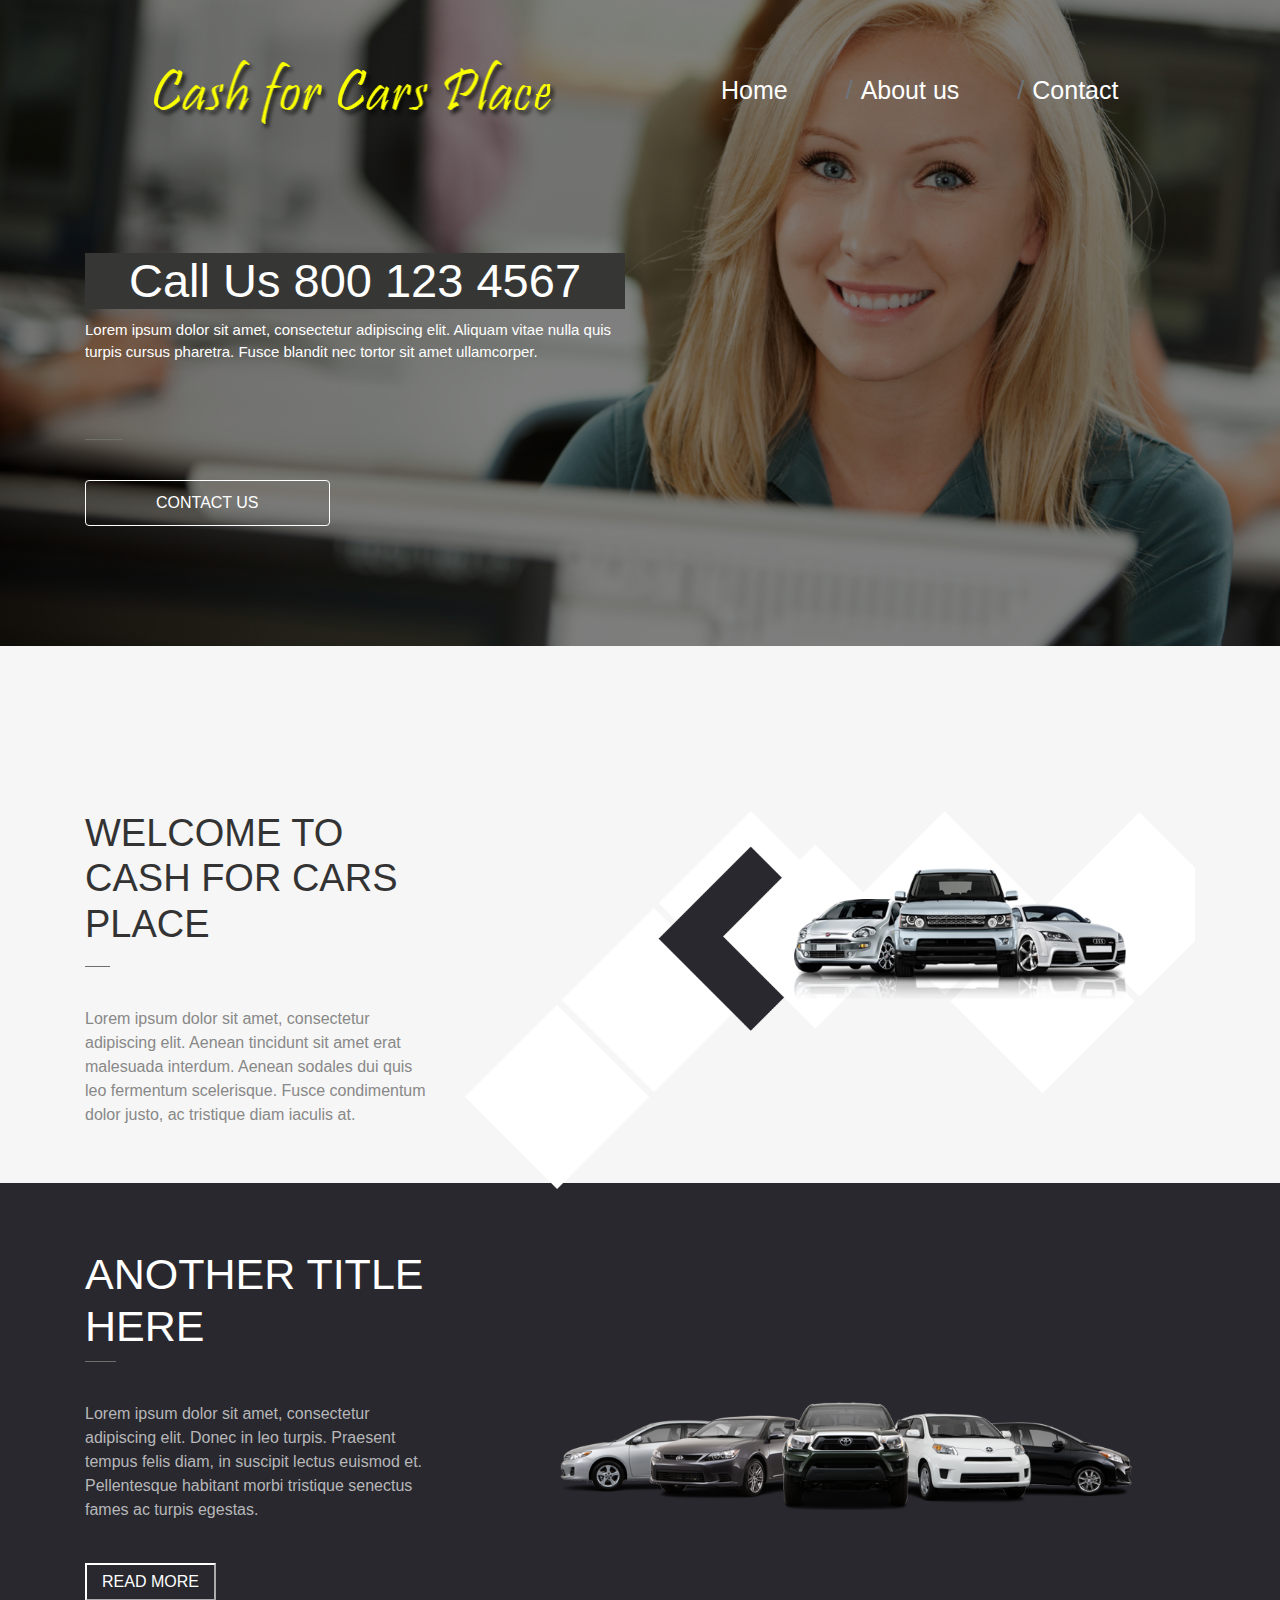
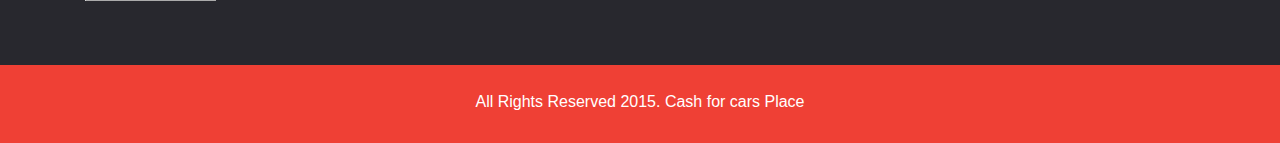
<file: index.html>
<!DOCTYPE html>
<html>
<head lang="en">
	<!--For Support all language-->
	<meta charset="utf-8">
	<meta name="viewport" content="width=device-width, initial-scale=1, shrink-to-fit=no">
	<title>3page psd using bootstrap</title>
	<!--Contact File-->
	<link rel="stylesheet" type="text/css" href="contact.html">
	<!--About us File-->
	<link rel="stylesheet" type="text/css" href="about.html">
	<!--Bootstrap CSS File-->
	<link rel="stylesheet" type="text/css" href="css/bootstrap.min.css">
	<!--Google Fonts-->
	<link href="https://fonts.googleapis.com/css?family=Lato:300,400,700&display=swap" rel="stylesheet">
	<!--Font Awesome-->
	<link rel="stylesheet" type="text/css" href="css/font-awesome.min.css">
	<!--Theme CSS File-->
	<link rel="stylesheet" type="text/css" href="css/style.css">
</head>
<body>
	<header>
		<div class="container">
			<div class="row">
				<div class="col-md-6 one">
					<img src="img/logo.png">
				</div>
				<div class="col-md-6 ">
					<nav aria-label="breadcrumb">
					  <ol class="breadcrumb">
					    <li class="breadcrumb-item"><a href="index.html">Home</a></li>
					    <li class="breadcrumb-item"><a href="about.html">About us</a></li>
					    <li class="breadcrumb-item"><a href="contact.html">Contact</a></li>
					  </ol>
					</nav>
				</div>
			</div>
			<div class="row">
				<div class="col-md-6 three">
					<h2>Call Us 800 123 4567</h2>
					<p>Lorem ipsum dolor sit amet, consectetur adipiscing elit. Aliquam vitae nulla quis turpis cursus pharetra. Fusce blandit nec tortor sit amet ullamcorper.</p>
					<span class="underline"></span>
					<button class="btn btn-primary" type="button">CONTACT US</button>
				</div>
			</div>
		</div>
	</header>
	<section class="banner">
		<div class="container">
			<div class="row">
				<div class="col-md-4 contant">
					<h2>WELCOME TO CASH FOR CARS PLACE</h2>
					<span class="underline"></span>
					<p>Lorem ipsum dolor sit amet, consectetur adipiscing elit. Aenean tincidunt sit amet erat malesuada interdum. Aenean sodales dui quis leo fermentum scelerisque. Fusce condimentum dolor justo, ac tristique diam iaculis at.</p>
				</div>
				<div class="col-md-8">
					<div class="parent">
						
						<div class="child">
							
						</div>
					</div>
				</div>
			</div>
		</div>
	</section>
	<section class="b-two">
		<div class="container">
			<div class="row">
				<div class="col-md-5 head">
					<h2>ANOTHER TITLE HERE</h2>
					<span class="underline"></span>
				</div>
			</div>
			<div class="row">
				<div class="col-md-4 pera">
					<p>Lorem ipsum dolor sit amet, consectetur adipiscing elit. Donec in leo turpis. Praesent tempus felis diam, in suscipit lectus euismod et. Pellentesque habitant morbi tristique senectus fames ac turpis egestas.</p>
					<button type="button" class="btn-primary btn-one">READ MORE</button>
				</div>
				<div class="col-md-7 offset-md-1 imeg">
					<img src="img/car2.png">
				</div>
			</div>
		</div>
	</section>
	<footer>
		<div class="container">
			<p>All Rights Reserved 2015. Cash for cars Place</p>
		</div>
	</footer>
	<!--JQuery-->
	<script src="https://ajax.googleapis.com/ajax/libs/jquery/3.4.1/jquery.min.js"></script>
	<!--Bootstrap JS File-->
	<script type="text/javascript" src="js/bootstrap.min.js"></script>
</body>
</html>
</file>
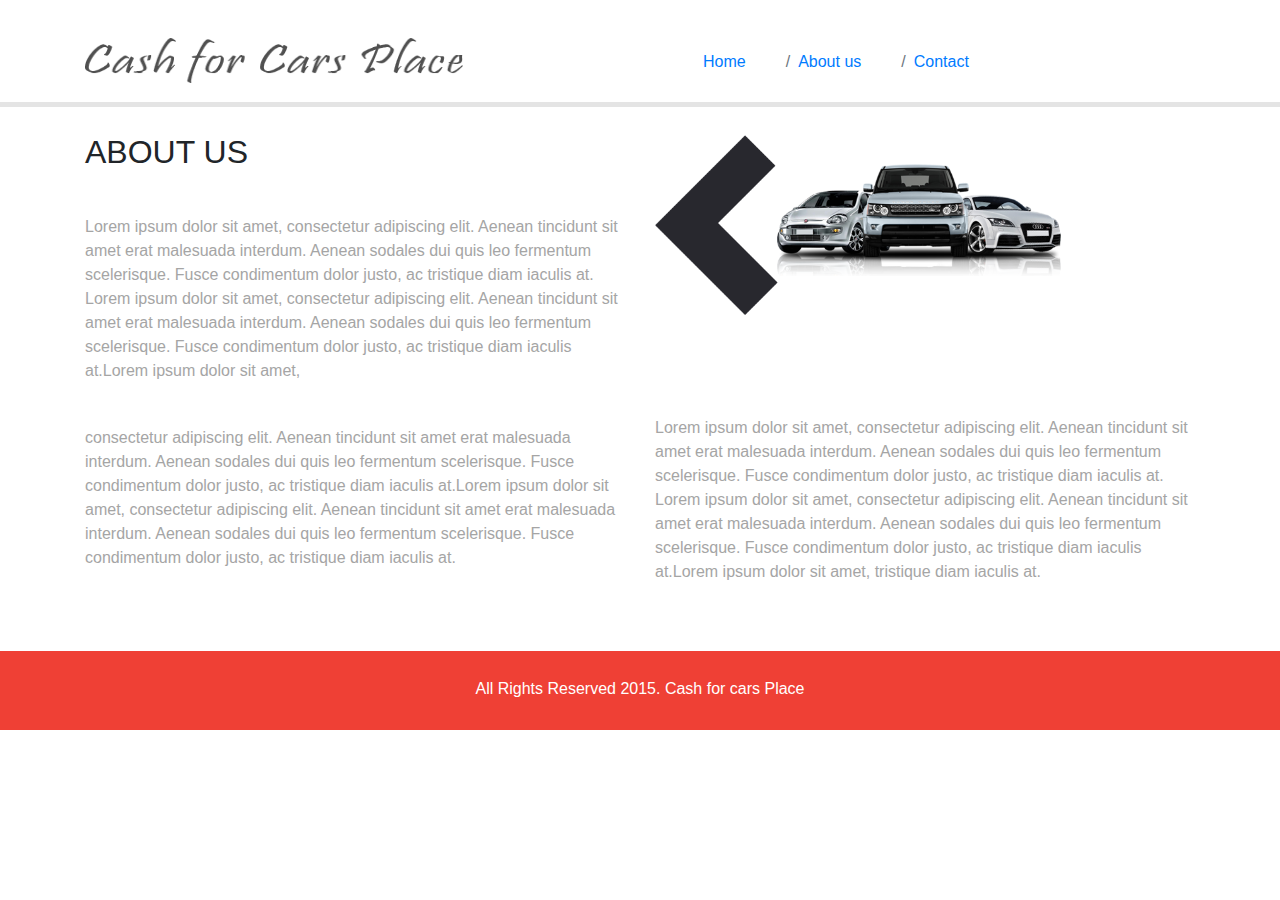
<file: about.html>
<!DOCTYPE html>
<html>
<head lang="en">
	<!--For Support all language-->
	<meta charset="utf-8">
	<meta name="viewport" content="width=device-width, initial-scale=1, shrink-to-fit=no">
	<title>About Us</title>
	<!--Index File-->
	<link rel="stylesheet" type="text/css" href="index.html">
	<!--Contact File-->
	<link rel="stylesheet" type="text/css" href="contact.html">
	<!--Bootstrap CSS File-->
	<link rel="stylesheet" type="text/css" href="css/bootstrap.min.css">
	<!--Google Fonts-->
	<link href="https://fonts.googleapis.com/css?family=Lato:300,400,700&display=swap" rel="stylesheet">
	<!--Font Awesome-->
	<link rel="stylesheet" type="text/css" href="css/font-awesome.min.css">
	<!--Theme CSS File-->
	<link rel="stylesheet" type="text/css" href="css/about.css">
</head>
<body>
	<header>
		<div class="container">
			<div class="row">
				 <div class="col-md-6 one">
				 	<img src="img/logo2.png">
				 </div>
				 <div class="col-md-6">
				 	<nav aria-label="breadcrumb">
					  <ol class="breadcrumb">
					    <li class="breadcrumb-item"><a href="index.html">Home</a></li>
					    <li class="breadcrumb-item"><a href="about.html">About us</a></li>
					    <li class="breadcrumb-item"><a href="contact.html">Contact</a></li>
					  </ol>
					</nav>
				 </div>
			</div>
		</div>
	</header>
	<section>
		<div class="container">
			<div class="row">
				<div class="col-md-6 two">
					<h2>ABOUT US</h2>
					<p>Lorem ipsum dolor sit amet, consectetur adipiscing elit. Aenean tincidunt sit amet erat malesuada interdum. Aenean sodales dui quis leo fermentum scelerisque. Fusce condimentum dolor justo, ac tristique diam iaculis at. Lorem ipsum dolor sit amet, consectetur adipiscing elit. Aenean tincidunt sit amet erat malesuada interdum. Aenean sodales dui quis leo fermentum scelerisque. Fusce condimentum dolor justo, ac tristique diam iaculis at.Lorem ipsum dolor sit amet,</p>
					<p>consectetur adipiscing elit. Aenean tincidunt sit amet erat malesuada interdum. Aenean sodales dui quis leo fermentum scelerisque. Fusce condimentum dolor justo, ac tristique diam iaculis at.Lorem ipsum dolor sit amet, consectetur adipiscing elit. Aenean tincidunt sit amet erat malesuada interdum. Aenean sodales dui quis leo fermentum scelerisque. Fusce condimentum dolor justo, ac tristique diam iaculis at.</p>
				</div>
				<div class="col-md-6 three">
					<div class="parent">
						<div class="child">
							
						</div>
					</div>
					<p>Lorem ipsum dolor sit amet, consectetur adipiscing elit. Aenean tincidunt sit amet erat malesuada interdum. Aenean sodales dui quis leo fermentum scelerisque. Fusce condimentum dolor justo, ac tristique diam iaculis at. Lorem ipsum dolor sit amet, consectetur adipiscing elit. Aenean tincidunt sit amet erat malesuada interdum. Aenean sodales dui quis leo fermentum scelerisque. Fusce condimentum dolor justo, ac tristique diam iaculis at.Lorem ipsum dolor sit amet, tristique diam iaculis at.</p>
				</div>
			</div>
		</div>
	</section>
	<footer>
		<div class="container">
			<p>All Rights Reserved 2015. Cash for cars Place</p>
		</div>
	</footer>
	<!--JQuery-->
	<script src="https://ajax.googleapis.com/ajax/libs/jquery/3.4.1/jquery.min.js"></script>
	<!--Bootstrap JS File-->
	<script type="text/javascript" src="js/bootstrap.min.js"></script>
</body>
</html>
</file>
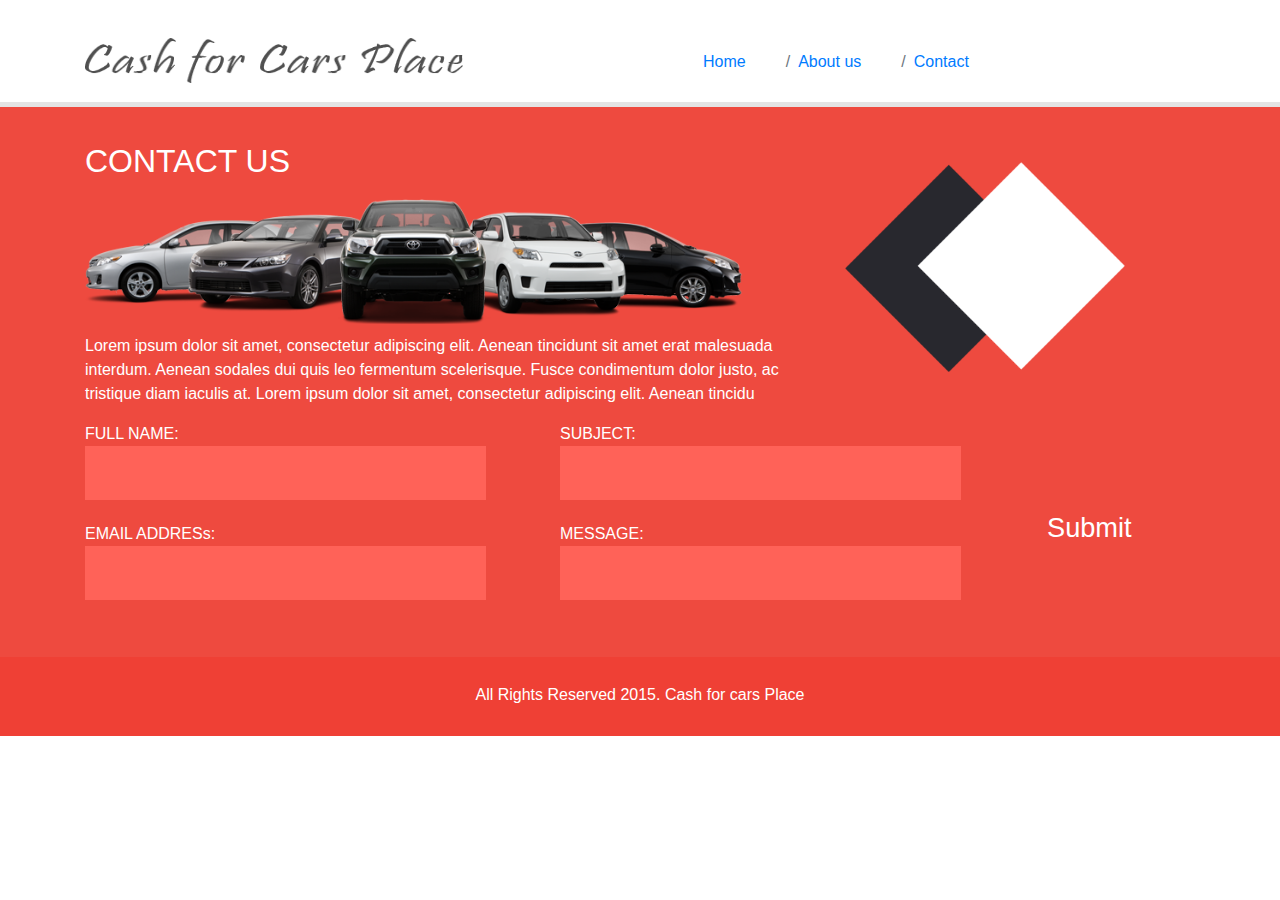
<file: contact.html>
<!DOCTYPE html>
<html>
<head lang="en">
	<!--For Support all language-->
	<meta charset="utf-8">
	<meta name="viewport" content="width=device-width, initial-scale=1, shrink-to-fit=no">
	<title>Contact</title>
	<!--Index File-->
	<link rel="stylesheet" type="text/css" href="index.html">
	<!--About us File-->
	<link rel="stylesheet" type="text/css" href="about.html">
	<!--Bootstrap CSS File-->
	<link rel="stylesheet" type="text/css" href="css/bootstrap.min.css">
	<!--Google Fonts-->
	<link href="https://fonts.googleapis.com/css?family=Lato:300,400,700&display=swap" rel="stylesheet">
	<!--Font Awesome-->
	<link rel="stylesheet" type="text/css" href="css/font-awesome.min.css">
	<!--Theme CSS File-->
	<link rel="stylesheet" type="text/css" href="css/contact.css">
</head>
<body>
	<header>
		<div class="container">
			<div class="row">
				 <div class="col-md-6 one">
				 	<img src="img/logo2.png">
				 </div>
				 <div class="col-md-6">
				 	<nav aria-label="breadcrumb">
					  <ol class="breadcrumb">
					    <li class="breadcrumb-item"><a href="index.html">Home</a></li>
					    <li class="breadcrumb-item"><a href="about.html">About us</a></li>
					    <li class="breadcrumb-item"><a href="contact.html">Contact</a></li>
					  </ol>
					</nav>
				 </div>
			</div>
		</div>
	</header>
	<section>
		<div class="container">
			<div class="row">
				<div class="col-md-8 two">
					<h2>CONTACT US</h2>
					<img src="img/car3.png">
					<p>Lorem ipsum dolor sit amet, consectetur adipiscing elit. Aenean tincidunt sit amet erat malesuada interdum. Aenean sodales dui quis leo fermentum scelerisque. Fusce condimentum dolor justo, ac tristique diam iaculis at. Lorem ipsum dolor sit amet, consectetur adipiscing elit. Aenean tincidu</p>
				</div>
				<div class="col-md-4 four">
					<img src="img/rectangle2.png">
				</div>
			</div>
			<div class="row">
				<div class="col-md-5">
					<form class="pera">
						<p>FULL NAME:</p>
						<input type="text" name="" class="from-control">
						<p>EMAIL ADDRESs:</p>
						<input type="text" name="" class="from-control">
					</form>
				</div>
				<div class="col-md-5">
					<form class="pera">
						<p>SUBJECT:</p>
						<input type="text" name="" class="from-control">
						<p>MESSAGE:</p>
						<input type="text" name="" class="from-control">
					</form>
				</div>
				<div class="col-md-2">
					<button type="button" class="btn btn-primary">Submit</button>
				</div>
			</div>
		</div>
	</section>
	<footer>
		<div class="container">
			<p>All Rights Reserved 2015. Cash for cars Place</p>
		</div>
	</footer>
	<!--JQuery-->
	<script src="https://ajax.googleapis.com/ajax/libs/jquery/3.4.1/jquery.min.js"></script>
	<!--Bootstrap JS File-->
	<script type="text/javascript" src="js/bootstrap.min.js"></script>
</body>
</html>
</file>
<file: css/style.css>
*{
	margin: 0px;
	padding: 0px;
}
.container{
	width: 1140px;
	margin: 0 auto;
}
header {
    width: 100%;
    float: left;
    background: url(../img/img1.png);
    background-repeat: no-repeat;
    background-size: cover;
    padding: 60px 0px 120px;
}
.one img {
    width: 405px;
    display: block;
    margin: 0 auto;
}
.breadcrumb {
    background: none;
}
.breadcrumb-item {
    padding: 0px 50px;
    font-size: 25px;
}
a {
    color: white;
    text-decoration: none;
    background-color: transparent;
}
.three{

}
.three h2 {
    background-color: #363735;
    color: white;
    text-align: center;
    font-size: 47px;
    margin: 115px 0px 10px;
}
.three p {
    color: white;
    font-size: 15px;
    margin: 0px 0px 75px;
}
.underline {
    border-bottom: 1px solid #6e6e6b;
    display: block;
    margin: 0px 0px 40px;
    width: 7%;
}
.btn {
    background-color: initial;
    border-color: white;
    padding: 10px 70px;
}
.banner {
    width: 100%;
    float: left;
    background-color: #f6f6f6;
    padding: 165px 0px 40px;
}
.contant{

}
.contant h2 {
    font-size: 38px;
    color: #333333;
    padding: 0px 0px 10px;
}
.contant p {
    color: #888888;
}
.parent {
    width: 100%;
    position: relative;
    background: url(../img/rectangle.png);
    height: 133%;
    background-size: 105%;
    background-repeat: no-repeat;
}

.child {
    width: 70%;
    position: absolute;
    background: url(../img/car1.png);
    height: 70%;
    background-repeat: no-repeat;
    background-size: 65%;
    left: 45%;
    top: 13%;
}

.b-two {
    background-color: #28282e;
    padding-bottom: 5%;
}
.head h2 {
    font-size: 43px;
    color: white;
    margin-top: 15%;
}
.pera p {
    color: #b7b7b9;
}
.imeg img {
    width: 90%;
}
.btn-one {
    margin: 25px 0px 0px;
    background-color: initial;
    border-color: white;
    padding: 5px 15px;
}
footer {
    width: 100%;
    float: left;
    background-color: #ef4035;
    padding: 2% 0px 1%;
    text-align: center;
}
footer p {
    color: white;
}
</file>
<file: css/about.css>
*{
	margin: 0px;
	padding: 0px;
}
.container{
	width: 1140px;
	margin: 0 auto;
}
header {
    background-color: white;
    padding: 3% 0% 0%;
    border-bottom: 5px solid #e4e4e4;
}
.one img {
    width: 70%;
    height: 70%;
}
.breadcrumb {
    background: none;
}
.breadcrumb-item {
    padding: 0px 32px;
}
section {
    width: 100%;
    float: left;
    background-color: white;
    padding: 2% 0% 3%;
}
.two h2{

}
.two p {
    color: #a5a5a5;
    margin: 8% 0%;
}
.parent {
    width: 50%;
    position: relative;
    background: url(../img/rectangle3.png);
    height: 50%;
    background-size: 90%;
    background-repeat: no-repeat;
    display: block;
}

.child {
    width: 150%;
    position: absolute;
    background: url(../img/car4.png);
    height: 70%;
    background-repeat: no-repeat;
    background-size: 70%;
    left: 45%;
    top: 13%;
}
.three p{
	color: #a5a5a5;
    margin: 8% 0%;
}
footer {
    width: 100%;
    float: left;
    background-color: #ef4035;
    padding: 2% 0px 1%;
    text-align: center;
}
footer p {
    color: white;
}
</file>
<file: css/contact.css>
*{
	margin: 0px;
	padding: 0px;
}
.container{
	width: 1140px;
	margin: 0 auto;
}
header {
    background-color: white;
    padding: 3% 0% 0%;
    border-bottom: 5px solid #e4e4e4;
}
.one img {
    width: 70%;
    height: 70%;
}
.breadcrumb {
    background: none;
}
.breadcrumb-item {
    padding: 0px 32px;
}
section {
    width: 100%;
    float: left;
    background-color: #ee4a3f;
    padding: 35px 0px;
}
.two h2 {
    color: white;
}
.two img {
    width: 90%;
    margin: 10px 0px;
}
.two p {
    color: white;
}
.four img {
    width: 80%;
    margin: 20px 0px;
}
.pera p {
    color: white;
    margin: 0px;
}
.from-control {
    width: 90%;
    padding: 15px 0px;
    background-color: #ff6258;
    border: none;
    margin-bottom: 5%;
}
.btn {
    margin-top: 50%;
    background-color: initial;
    border: none;
    font-size: 170%;
}
footer {
    width: 100%;
    float: left;
    background-color: #ef4035;
    padding: 2% 0px 1%;
    text-align: center;
}
footer p {
    color: white;
}
</file>
